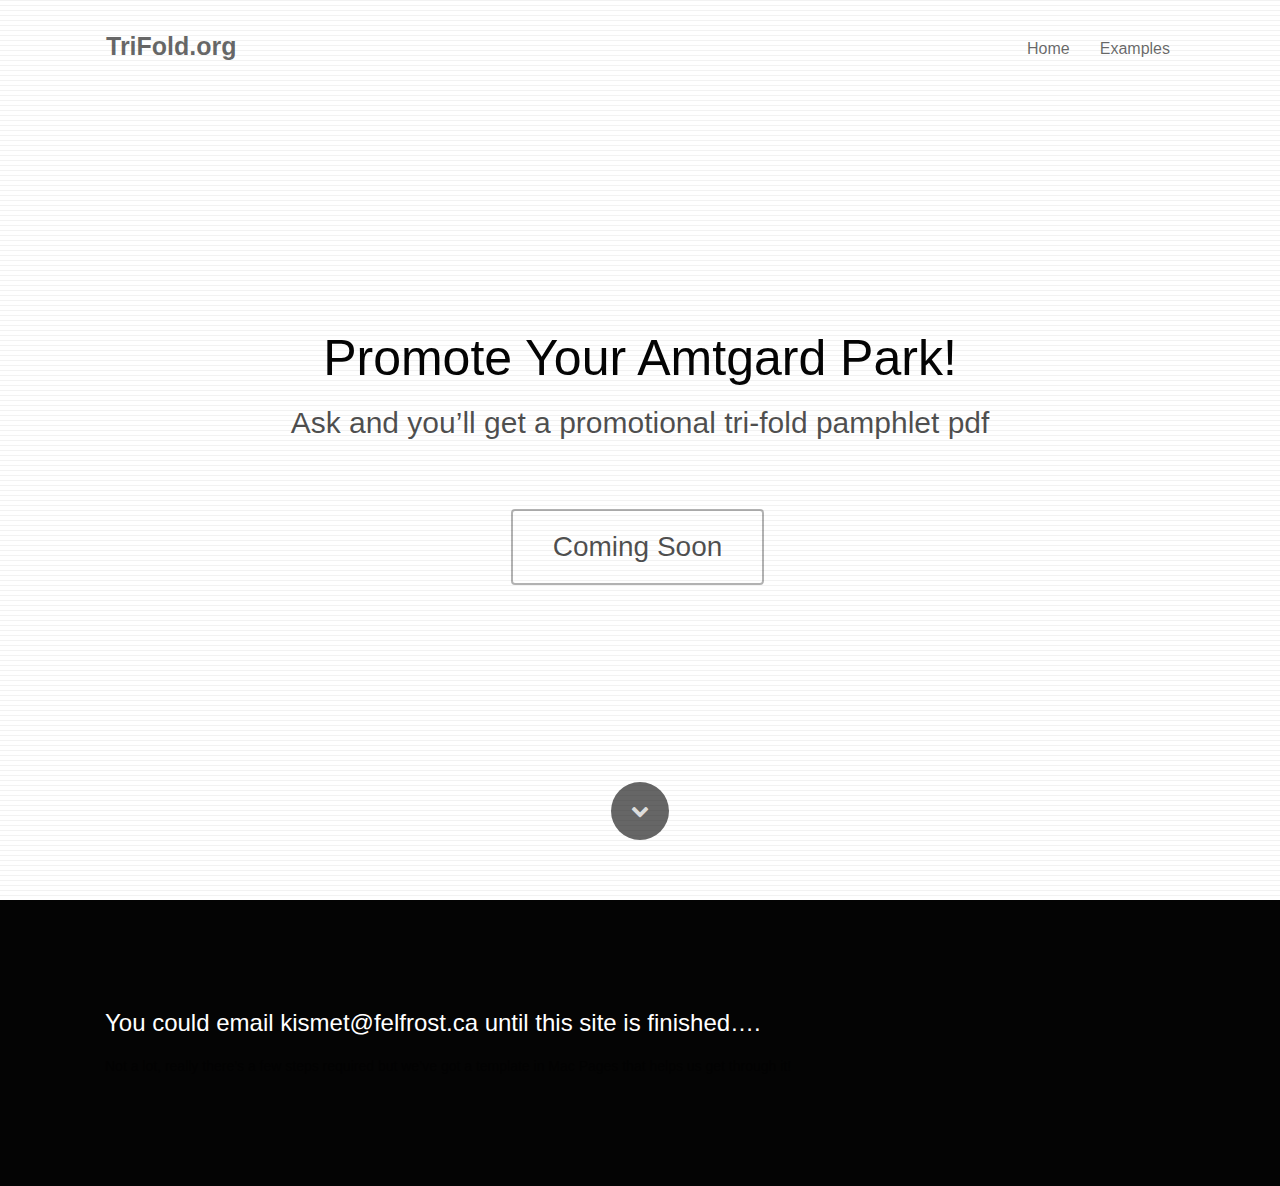
<file: index.html>
<!doctype html>
<html>
<head>
    <meta charset="utf-8">
    <meta name="keywords" content="Amtgard Promotion Pamphlets">
    <meta name="description" content="Free Amtgard Promotional Pamphlets just ask kismetfelfrost.ca">
    <link rel="shortcut icon" type="image/png" href="favicon.png" />
    <meta name="viewport" content="width=device-width, initial-scale=1">
    <link rel="stylesheet" type="text/css" href="./css/bootstrap.css">
    <link rel="stylesheet" id="ppstyle" type="text/css" href="style.css">
    <link rel='stylesheet' href='./css/font-awesome.min.css'/>
    <script src="./js/jquery-2.1.0.min.js"></script>
    <script src="./js/bootstrap.js"></script>
    <script src="./js/blocs.js"></script>
    <title>index - Trifold Amtgard Promotional Pamphlets</title>
</head>
<body>
<!-- Main container -->
<div class="page-container">
    <!-- Hero Bloc --><div id="hero-bloc" class="bloc hero b-parallax bg-lines-h2-bg bg-repeat bgc-1 l-bloc">
	<div class="container bloc-sm hero-nav">
		<nav class="navbar row">
			<div class="navbar-header">
				<a class="navbar-brand" href="index.html">TriFold.org</a>
				<button id="nav-toggle" type="button" class="ui-navbar-toggle navbar-toggle" data-toggle="collapse" data-target=".navbar-1">
					<span class="sr-only">Toggle navigation</span><span class="icon-bar"></span><span class="icon-bar"></span><span class="icon-bar"></span>
				</button>
			</div>
			<div class="collapse navbar-collapse navbar-1">
				<ul class="site-navigation nav pull-right">
					<li>
						<a href="index.html">Home</a>
					</li>
					<li>
						<a href="examples.html">Examples</a>
					</li>
				</ul>
			</div>
		</nav>
	</div>
	<div class="v-center text-center">
		<div class="vc-content">
			<h1 class=" tc-2">
				Promote Your Amtgard Park!
			</h1>
			<h3 class="">
				Ask and you&rsquo;ll get a promotional tri-fold pamphlet pdf
			</h3><br /><br /><br /><a href="index.html" class="btn-wire btn btn-xl">Coming Soon</a><a id="scroll-hero" class="btn-dwn" href="#"><span class="fa fa-chevron-down"></span></a>
		</div>
	</div>
</div><!-- Hero Bloc END --><!-- bloc-2 --><div class="bloc l-bloc " id="bloc-2">
	<div class="container bloc-lg">
		<div class="row">
			<div class="col-sm-12">
				<h3 class="mg-md ">
					You could email kismet@felfrost.ca until this site is finished….
				</h3>
				<p>
					Not a lot, really there&rsquo;s a few steps required but we&rsquo;ve got a template in Mac Pages that helps us get through it!
				</p>
			</div>
		</div>
	</div>
</div><!-- bloc-2 END -->
</div>
<!-- Main container END -->

</body>
    
<!-- Google Analytics -->
<script>  (function(i,s,o,g,r,a,m){i['GoogleAnalyticsObject']=r;i[r]=i[r]||function(){  (i[r].q=i[r].q||[]).push(arguments)},i[r].l=1*new Date();a=s.createElement(o),  m=s.getElementsByTagName(o)[0];a.async=1;a.src=g;m.parentNode.insertBefore(a,m)  })(window,document,'script','//www.google-analytics.com/analytics.js','ga');  ga('create', 'UA-61924527-1', 'auto');  ga('send', 'pageview');</script>
<!-- Google Analytics END -->

</html>
</file>
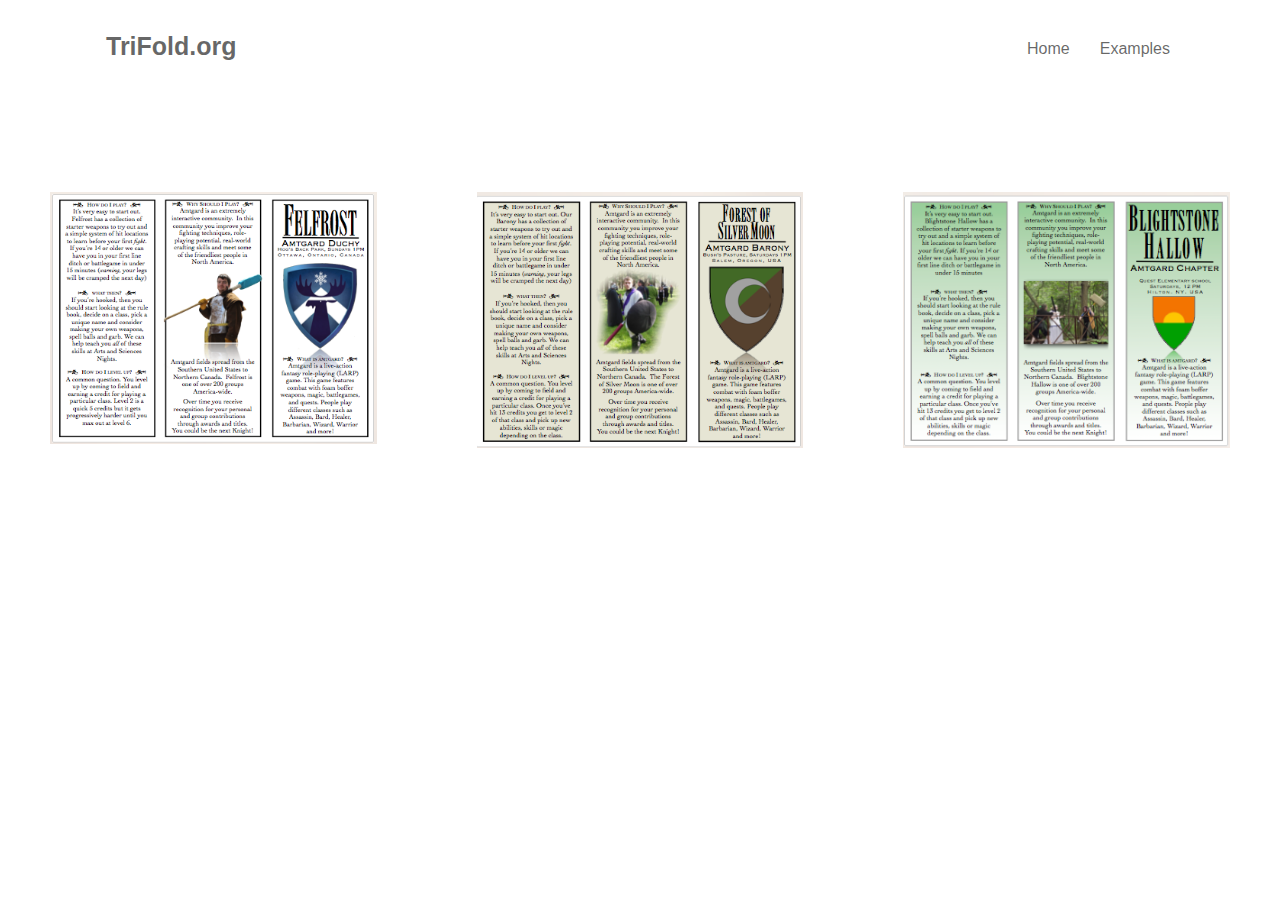
<file: examples.html>
<!doctype html>
<html>
<head>
    <meta charset="utf-8">
    <meta name="keywords" content="Amtgard Promotion Pamphlets">
    <meta name="description" content="Free Amtgard Promotional Pamphlets just ask kismetfelfrost.ca">
    <link rel="shortcut icon" type="image/png" href="favicon.png" />
    <meta name="viewport" content="width=device-width, initial-scale=1">
    <link rel="stylesheet" type="text/css" href="./css/bootstrap.css">
    <link rel="stylesheet" id="ppstyle" type="text/css" href="style.css">
    <link rel='stylesheet' href='./css/font-awesome.min.css'/>
    <script src="./js/jquery-2.1.0.min.js"></script>
    <script src="./js/bootstrap.js"></script>
    <script src="./js/blocs.js"></script>
    <title>examples - Trifold Amtgard Promotional Pamphlets</title>
</head>
<body>
<!-- Main container -->
<div class="page-container">
    <!-- Navigation Bloc --><div id="b-nav" class="bloc-container">
	<div id="bloc-nav" class="d-mode">
		<div class="bloc bgc-1 l-bloc" id="nav-bloc">
			<div class="container bloc-sm">
				<nav class="navbar row">
					<div class="navbar-header">
						<a class="navbar-brand" href="index.html">TriFold.org</a>
						<button id="nav-toggle" type="button" class="ui-navbar-toggle navbar-toggle" data-toggle="collapse" data-target=".navbar-1">
							<span class="sr-only">Toggle navigation</span><span class="icon-bar"></span><span class="icon-bar"></span><span class="icon-bar"></span>
						</button>
					</div>
					<div class="collapse navbar-collapse navbar-1">
						<ul class="site-navigation nav">
							<li>
								<a href="index.html">Home</a>
							</li>
							<li>
								<a href="examples.html">Examples</a>
							</li>
						</ul>
					</div>
				</nav>
			</div>
		</div>
	</div>
</div><!-- Navigation Bloc END --><!-- Bloc Group --><div class='bloc-group'><!-- bloc-3 --><div class="bloc bloc-tile-3  l-bloc" id="bloc-3">
	<div class="container bloc-lg">
		<div class="row">
			<div class="col-sm-12">
				<a href="#"><img src="img/FelfrostSmall.png" class="img-responsive" alt='' /></a>
			</div>
		</div>
	</div>
</div><!-- bloc-3 END --><!-- bloc-4 --><div class="bloc bloc-tile-3  l-bloc" id="bloc-4">
	<div class="container bloc-lg">
		<div class="row">
			<div class="col-sm-12">
				<img src="img/SilverMoonSmall.png" class="img-responsive" alt='' />
			</div>
		</div>
	</div>
</div><!-- bloc-4 END --><!-- bloc-5 --><div class="bloc bloc-tile-3  l-bloc" id="bloc-5">
	<div class="container bloc-lg">
		<div class="row">
			<div class="col-sm-12">
				<img src="img/BlightstoneHallowSmall.png" class="img-responsive" alt='' />
			</div>
		</div>
	</div>
</div><!-- bloc-5 END --></div><!-- Bloc Group END -->
</div>
<!-- Main container END -->

</body>
    
<!-- Google Analytics -->
<script>  (function(i,s,o,g,r,a,m){i['GoogleAnalyticsObject']=r;i[r]=i[r]||function(){  (i[r].q=i[r].q||[]).push(arguments)},i[r].l=1*new Date();a=s.createElement(o),  m=s.getElementsByTagName(o)[0];a.async=1;a.src=g;m.parentNode.insertBefore(a,m)  })(window,document,'script','//www.google-analytics.com/analytics.js','ga');  ga('create', 'UA-61924527-1', 'auto');  ga('send', 'pageview');</script>
<!-- Google Analytics END -->

</html>
</file>
<file: style.css>
/*-----------------------------------------------------------------------------------*/
/*	    Trifold Amtgard Promotional Pamphlets
/*      Built with Blocs
/*-----------------------------------------------------------------------------------*/

body{
	margin:0;
	padding:0;
    background:#FFF;
    overflow-x:hidden;
    -webkit-font-smoothing: antialiased;
}
a:hover{text-decoration: none; cursor:pointer;}


   




/* Globals type styling */
   
 h1, h2, h3, h4, h5, h6, p, label, .btn, a{
	font-family:"Helvetica";
}


/* Site container width */

.container{
	max-width:1170px;
}

/* Blocs */

.bloc{
	width:100%;
	clear:both;
	background: 50% 50% no-repeat;
	padding;
	0 50px;
	-webkit-background-size: cover;
	-moz-background-size: cover;
	-o-background-size: cover;
	background-size: cover;
}


/* Bloc sizes */

.bloc-lg{
	padding:100px 50px;
}
.bloc-sm{
	padding:20px 50px;
}
/* Bloc Group Styles */

.bloc-group{
	width:100%;
	display:table;
}
.bloc-group .bloc{
	display: table-cell;
	vertical-align: top;
}
.bloc-tile-2{
	width:50%;
}
.bloc-tile-3{
	width:33.33333333%;
}
.bloc-tile-4{
	width:25%;
}
.bloc-tile-2 .container, .bloc-tile-3 .container, .bloc-tile-4 .container{
	width:100%;
	padding-left: 50px;
	padding-right: 50px;
}


/* Bloc - Background Styles */

.bg-center,.bg-l-edge,.bg-r-edge,.bg-t-edge,.bg-b-edge,.bg-tl-edge,.bg-bl-edge,.bg-tr-edge,.bg-br-edge,.bg-repeat{
	-webkit-background-size: auto!important;
	-moz-background-size: auto!important;
	-o-background-size: auto!important;
	background-size: auto!important;
}
.bg-repeat{
	background:repeat;
}


/* Bloc - Background Effects */

.b-parallax{
	background-attachment:fixed;
}


/* Bloc - Light theme */

.l-bloc{
	color:rgba(0,0,0,.5);
}
.l-bloc button:hover{
	color:rgba(0,0,0,.7);
}
.l-bloc h1,.l-bloc h2,.l-bloc h3,.l-bloc h4,.l-bloc h5, .l-bloc h6, .l-bloc .ico{
	color:rgba(0,0,0,.7);
}
.l-bloc .icon-round{
	border-color:rgba(0,0,0,.7);
}
.l-bloc .divider-h span{
	border-color:rgba(0,0,0,.1);
}
.l-bloc a{
	color:rgba(0,0,0,.6);
}
.l-bloc a:hover{
	color:rgba(0,0,0,1);
}
.l-bloc .navbar-toggle .icon-bar{
	color:rgba(0,0,0,.6);
}
.l-bloc .btn-wire, .l-bloc .btn-wire:hover{
	color:rgba(0,0,0,.7);
	border-color:rgba(0,0,0,.3);
}


/* Custom bloc styling */

#hero-bloc,#nav-bloc,#bloc-3,#bloc-4,#bloc-5{
	background-color:#ffffff;
}
#bloc-2{
	background-color:#040404;
}
#hero-bloc h1{
	color:#040404;
}
#bloc-2 h3{
	color:#ffffff;
}
#hero-bloc h1{
	font-size:50px;
}
#hero-bloc h3{
	font-size:30px;
}

/* Bloc image backgrounds */

.bg-lines-h2-bg{
	background-image:url('img/lines-h2-bg.png');
}

/* NavBar */

.navbar{
	margin-bottom: 0;
}
.navbar-brand{
	height:auto;
	padding:15px 15px;
	font-size:25px!important;
	font-weight:normal;
	font-weight:600;
}
.navbar-brand img{
	max-height: 200px;
	margin: 0 5px 0 0;
	display:inline;
}
.navbar-brand{
	padding: 15px 15px;
}
.navbar .nav{
	padding-top: 2px;
	margin-right: -16px;
	float:right;
}
.nav > li{
	float:left;
	margin-top:4px;
	font-size:16px;
}
.nav > li a:hover, .nav > li a:focus{
	background:transparent;
}
.navbar-toggle{
	margin: 10px 10px 0 0;
	border: 0px;
}
.navbar-toggle:hover{
	background:transparent!important;
}
.navbar-toggle .icon-bar{
	background-color: rgba(0,0,0,.5);
	width: 26px;
}
 /* Inverted navbar */

.nav-invert .navbar .nav{
	float:left;
}
.nav-invert .navbar-header, .nav-invert .navbar-brand{
	float:right;
}
@media (min-width: 768px){
	.site-navigation{
		position:absolute;
		top:50%;
		right:20px;
		transform:translate(0, -50%);
		-webkit-transform:translateY(-50%);
	}
	.nav-invert .site-navigation{
		left:20px;
		right:0;
	}
}
/* Hero bloc */

.hero{
	padding-top:0;
}
.hero-nav{
	position:absolute;
	margin: 0 auto;
	left:0;
	right:0;
}
.v-center{
	width:100%;
	height: 100%;
	display: table;
}
.v-center .vc-content{
	display: table-cell;
	vertical-align: middle;
	text-align: center;
	width: 100%;
	height: 100%;
}
.hero .btn-dwn{
	width: 58px;
	height: 58px;
	line-height: 58px;
	margin: 0 0 0 -29px;
	padding: 0;
	border-radius: 50%;
	text-align: center;
	font-size: 18px;
	color: rgba(255,255,255,.8);
	background: rgba(0,0,0,.6);
	position: absolute;
	left: 50%;
	bottom: 60px;
	border:0;
}
.hero .btn-dwn:hover{
	color: rgba(255,255,255,1);
}

/* Bric adjustment margins */

.mg-md{
	margin-top:10px;
	margin-bottom:20px;
}

/* Buttons */

.btn{
	margin: 0 5px 5px 0;
}
.btn.pull-right{
	margin: 0 0 5px 5px;
}
.btn-d,.btn-d:hover,.btn-d:focus{
	color:#FFF!important;
	background:rgba(0,0,0,.3);
}
.btn-wire{
	background:transparent!important;
	border:2px solid transparent;
}
.btn-wire:hover{
	background:transparent!important;
	border:2px solid transparent;
}
.btn-xl{
	padding: 16px 40px;
	font-size: 28px;
}








/* iFrame */

iframe{
	border:0;
}



/* Mobile adjustments */

@media (max-width: 767px)
{
    .page-container{
        overflow-x: hidden;
    }
    h1,h2,h3,h4,h5,h6,p{
        padding-left:10px!important; 
        padding-right:10px!important; 
    }
    #hero-bloc h1{
        font-size:40px;
    }
    #hero-bloc h2{
        font-size:34px;
    }
    #hero-bloc h3{
        font-size:25px;
    }
    .bloc{
        text-align: center;
        padding-left: 0; 
        padding-right: 0;
        -webkit-background-size: auto 200%;
        -moz-background-size: auto 200%;
        -o-background-size: auto 200%;
        background-size: auto 200%;
    }
    .b-parallax{
        background-attachment:scroll;
    }
    .navbar .nav{
        padding-top: 0;
        border-top:1px solid rgba(0,0,0,.2);
        float:none!important;
    }
    .navbar.row{
        margin-left: 0;
        margin-right: 0;
    }
    .site-navigation{
	   position:inherit;
	   transform:none;
	   -webkit-transform:none;
	   -ms-transform:none;
    }  
    .nav > li{
        margin-top: 0;
        border-bottom:1px solid rgba(0,0,0,.1);
        background:rgba(0,0,0,.05);
        text-align: left;
        width:100%;
    }
    .nav > li:hover{
        background:rgba(0,0,0,.08);
    }
    #hero-bloc .navbar .nav{
        background:rgba(0,0,0,.8);
    }
    #hero-bloc .navbar .nav a{
        color:rgba(255,255,255,.6);
    }
    .hero-nav{
	   left:-1px;
	   right:-1px;
    }
    .navbar-collapse{
        padding:0;
        overflow-x: hidden;
        -webkit-box-shadow: none;
        box-shadow: none;
    }
    .navbar-brand img{
        max-height: 40px;
        width:auto;
        margin: -10px 10px 0 0;    
    }
    .nav-invert .navbar-header{
        float: none;
        width:100%;
    }
    .nav-invert .navbar-toggle{
        float:left; 
    }
    .btn.pull-left, .btn.pull-right{
       float:none!important; 
    }
    .bloc-group .bloc{
         display:block;
         width:100%;
     }
    .bloc-tile-2 .container, .bloc-tile-3 .container, .bloc-tile-4 .container{
	   padding-left: 10px;
	   padding-right: 10px;
    }
    .bloc-xl,.bloc-lg{
        padding: 40px 0;
    }
    .bloc-sm,.bloc-md{
        padding-left: 0; 
        padding-right: 0;
    }
    .a-block{
        text-align: center;
    }
    .btn-dwn{
       display:none; 
    }
    .col-xs-2, .col-sm-2, .col-md-2, .col-lg-2, .col-xs-3, .col-sm-3, .col-md-3, .col-lg-3, .col-xs-4, .col-sm-4, .col-md-4, .col-lg-4, .col-xs-5, .col-sm-5, .col-md-5, .col-lg-5, .col-xs-6, .col-sm-6, .col-md-6, .col-lg-6, .col-xs-7, .col-sm-7, .col-md-7, .col-lg-7, .col-xs-8, .col-sm-8, .col-md-8, .col-lg-8, .col-xs-9, .col-sm-9, .col-md-9, .col-lg-9, .col-xs-10, .col-sm-10, .col-md-10, .col-lg-10, .col-xs-11, .col-sm-11, .col-md-11, .col-lg-11, .col-xs-12, .col-sm-12, .col-md-12, .col-lg-12 {
        margin-top: 50px;
        margin-bottom: 50px;
    }
}
</file>
